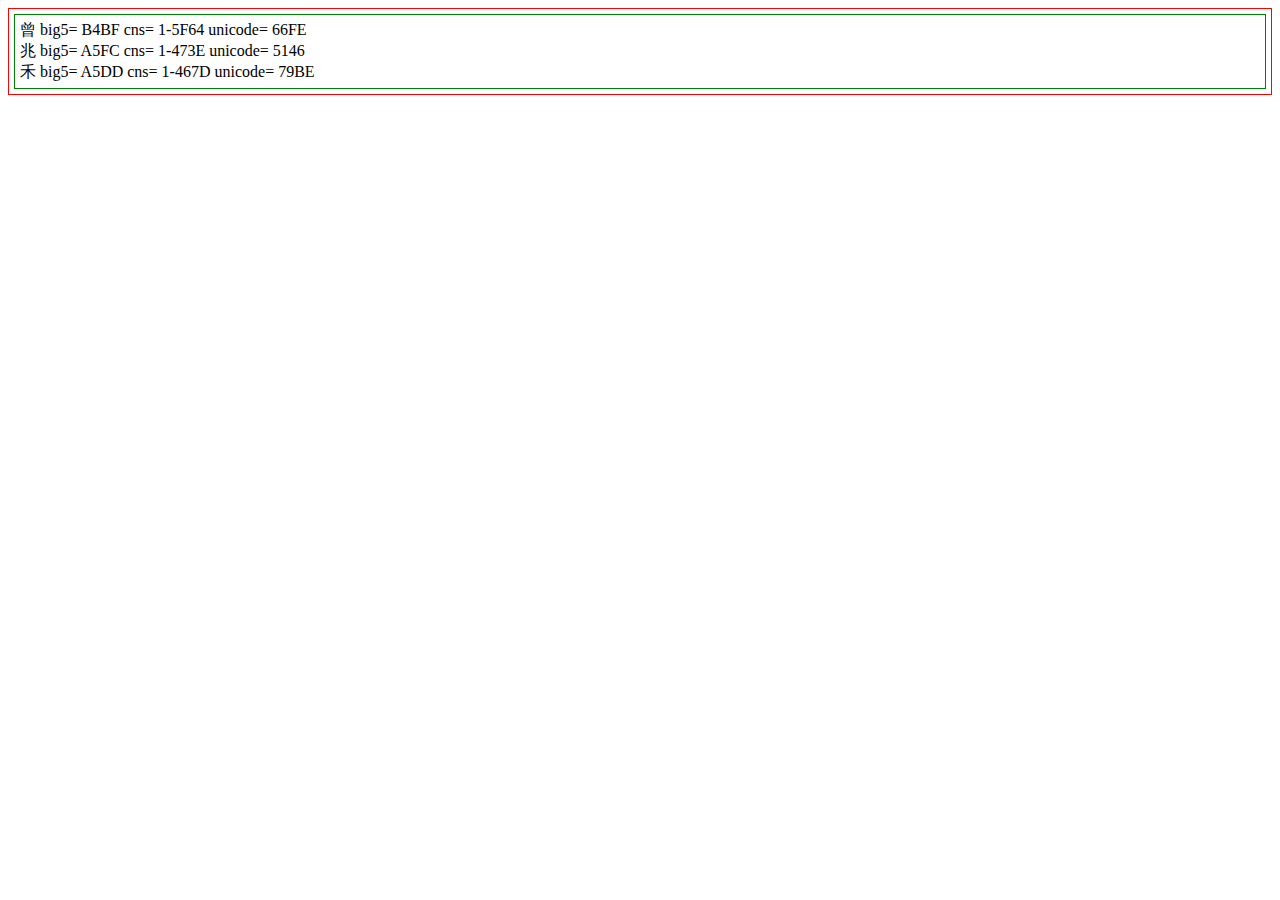
<file: portfolio/labs/lab01/index.html>
<!--
-->

<!DOCTYPE html>
<html lang="zh-Hant-TW">

<head>
  <meta charset="utf-8">
  <title>title</title>
  <link rel="stylesheet" href="./lab.css">
  <script src="./lab.js"></script>
</head>

<body>
  <div id='div1'></div>
</body>

</html>
</file>
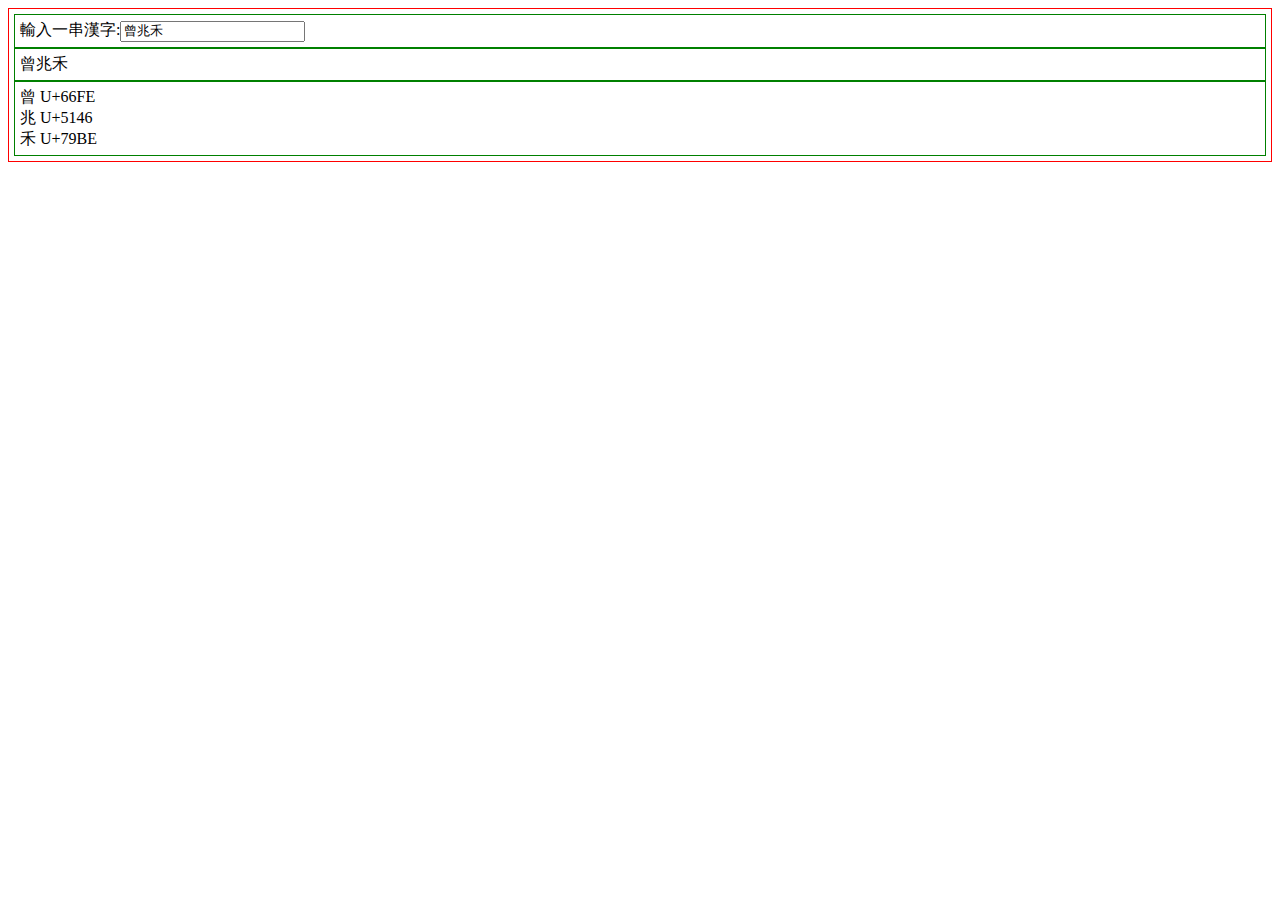
<file: portfolio/labs/lab02/index.html>
<!--
-->

<!DOCTYPE html>
<html lang="zh-Hant-TW">

<head>
  <meta charset="utf-8">
  <title>title</title>
  <link rel="stylesheet" href="./lab.css">
  <script src="./lab.js"></script>
</head>

<body>
  <div>
  	輸入一串漢字:<input value='曾兆禾' id='in1'>
  </div>
  <div id='info3'></div>
  <div id='info1'></div>

  <!--
  <div id='unfo2'></div>
  -->
</body>

</html>
</file>
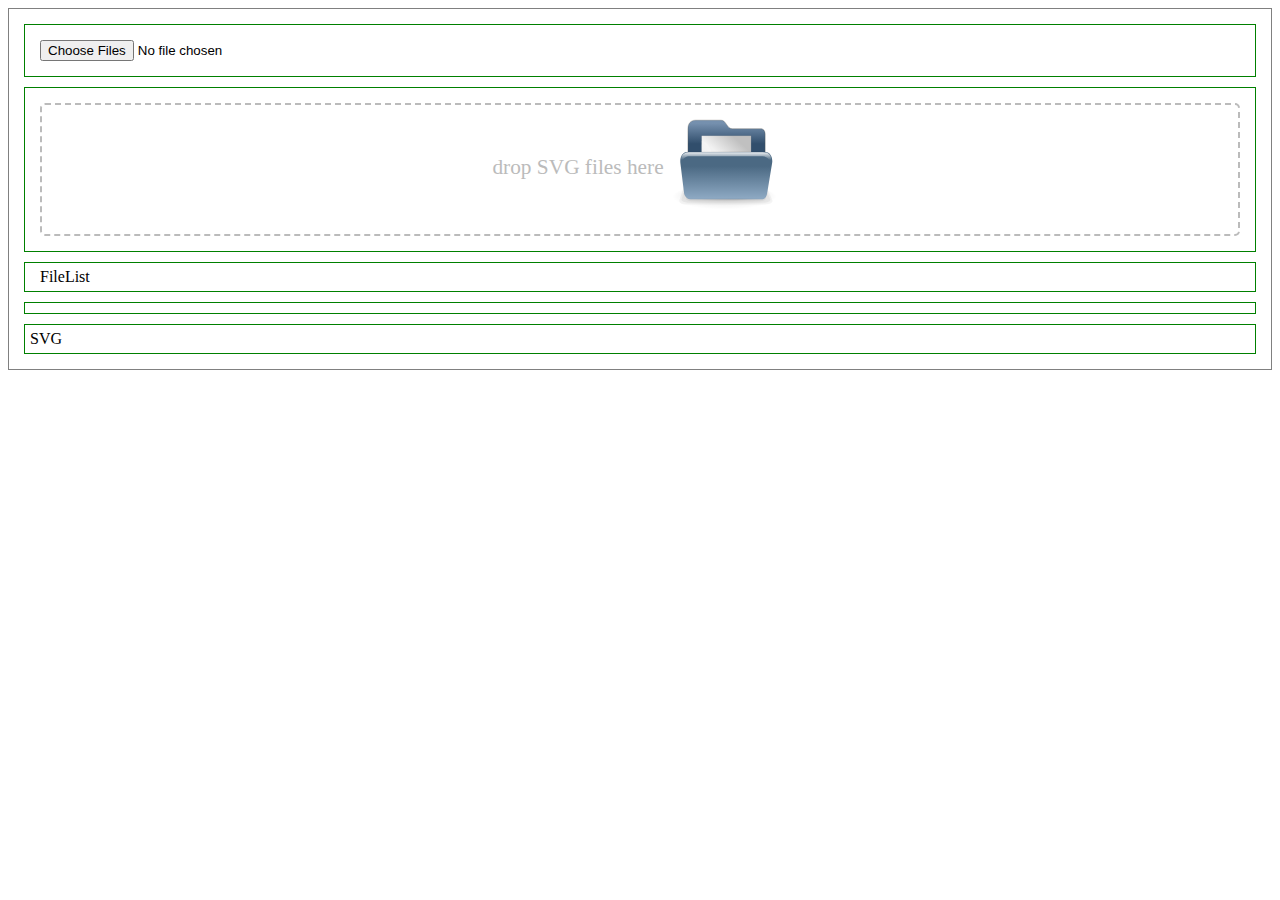
<file: portfolio/labs/lab03/index.html>
<!--
	https://www.html5rocks.com/en/tutorials/file/dndfiles/
-->

<!DOCTYPE html>
<html lang="zh-Hant-TW">

<head>
  <meta charset="utf-8">
  <title> lab03 </title>
  <link rel="stylesheet" href="./lab.css">
  <script src="./lab.js"></script>
</head>

<body>

  <div>
	<input type="file" id="files" name="files[]" multiple />
  </div>

  <div>
	<div id="drop_zone">drop SVG files here <img id="BlueFolder" src="./BlueFolder.svg"></div>
  </div>

  <div>
	<output id="list">FileList</output>
  </div>

  <div id="content"></div>

  <div id="svgimage">SVG</div>

</body>

</html>
</file>
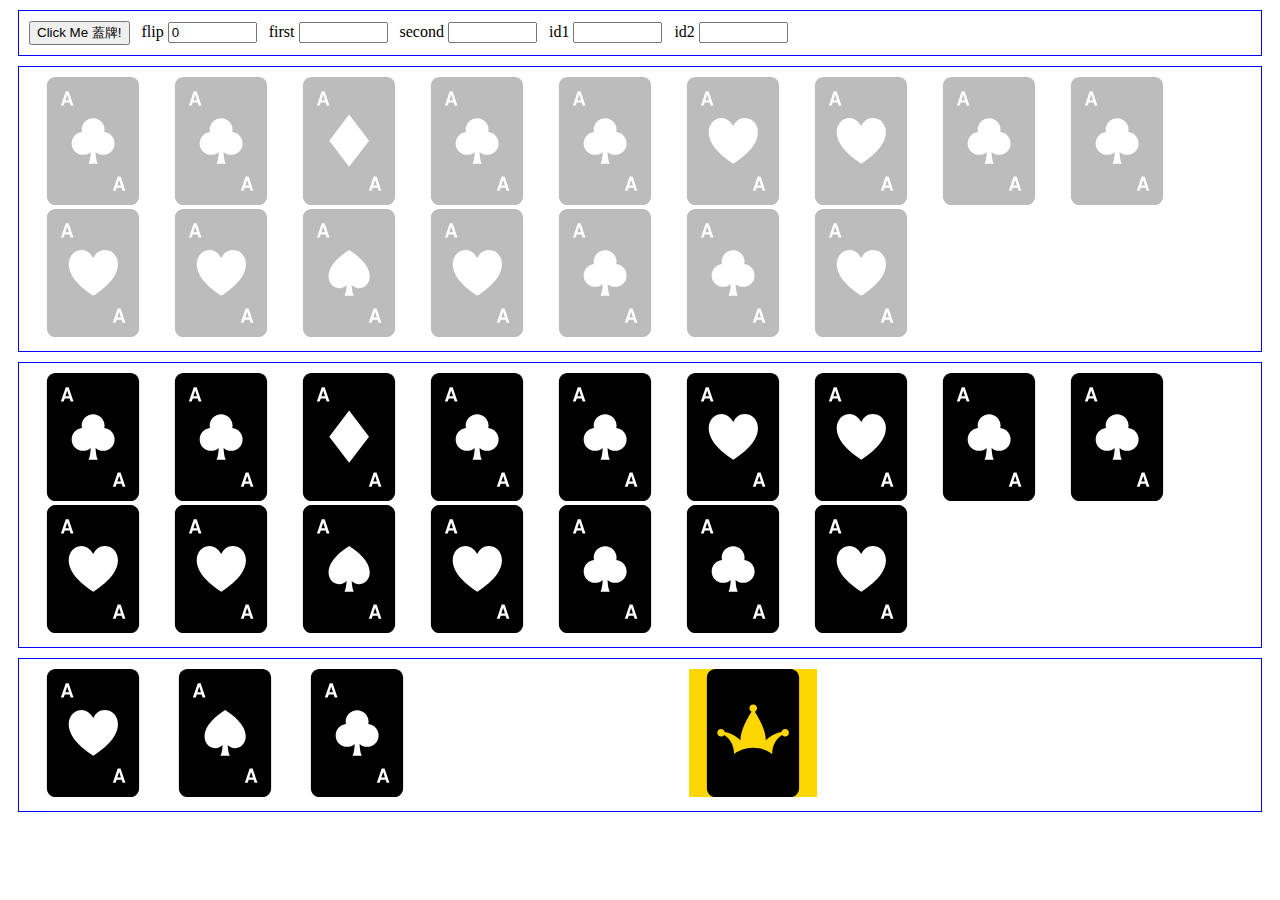
<file: portfolio/labs/lab04/index.html>
<!DOCTYPE html>
<html>
<head>
    <title>配對遊戲</title>
    <link rel="stylesheet" type="text/css" href="./mystyle.css">
    <script src="./jquery-3.4.1.min.js"></script>
    <script src="./lab.js"></script>
</head>
<body>

  <div>
    <button type="button" id="b1">Click Me 蓋牌!</button>
    &nbsp; flip <input id="i1" size="8" value="0">
    &nbsp; first <input id="i2" size="8" value="">
    &nbsp; second <input id="i3" size="8" value="">
    &nbsp; id1 <input id="i4" size="8" value="">
    &nbsp; id2 <input id="i5" size="8" value="">
  </div>

  <div id="d2"></div>

  <div id="d3"></div>

  <div id="d1">
    <img src="./img/ace-of-hearts.svg">
    <img src="./img/ace-of-spades.svg">
    <img src="./img/ace-of-club.svg">
    <img class="done" src="./img/ace-of-diamonds.svg">
    <img class="done" src="./img/joker-card.svg">
    <img class="selected" src="./img/joker-card.svg"> <!-- class="done" -->
  </div>

</body>
</html>
</file>
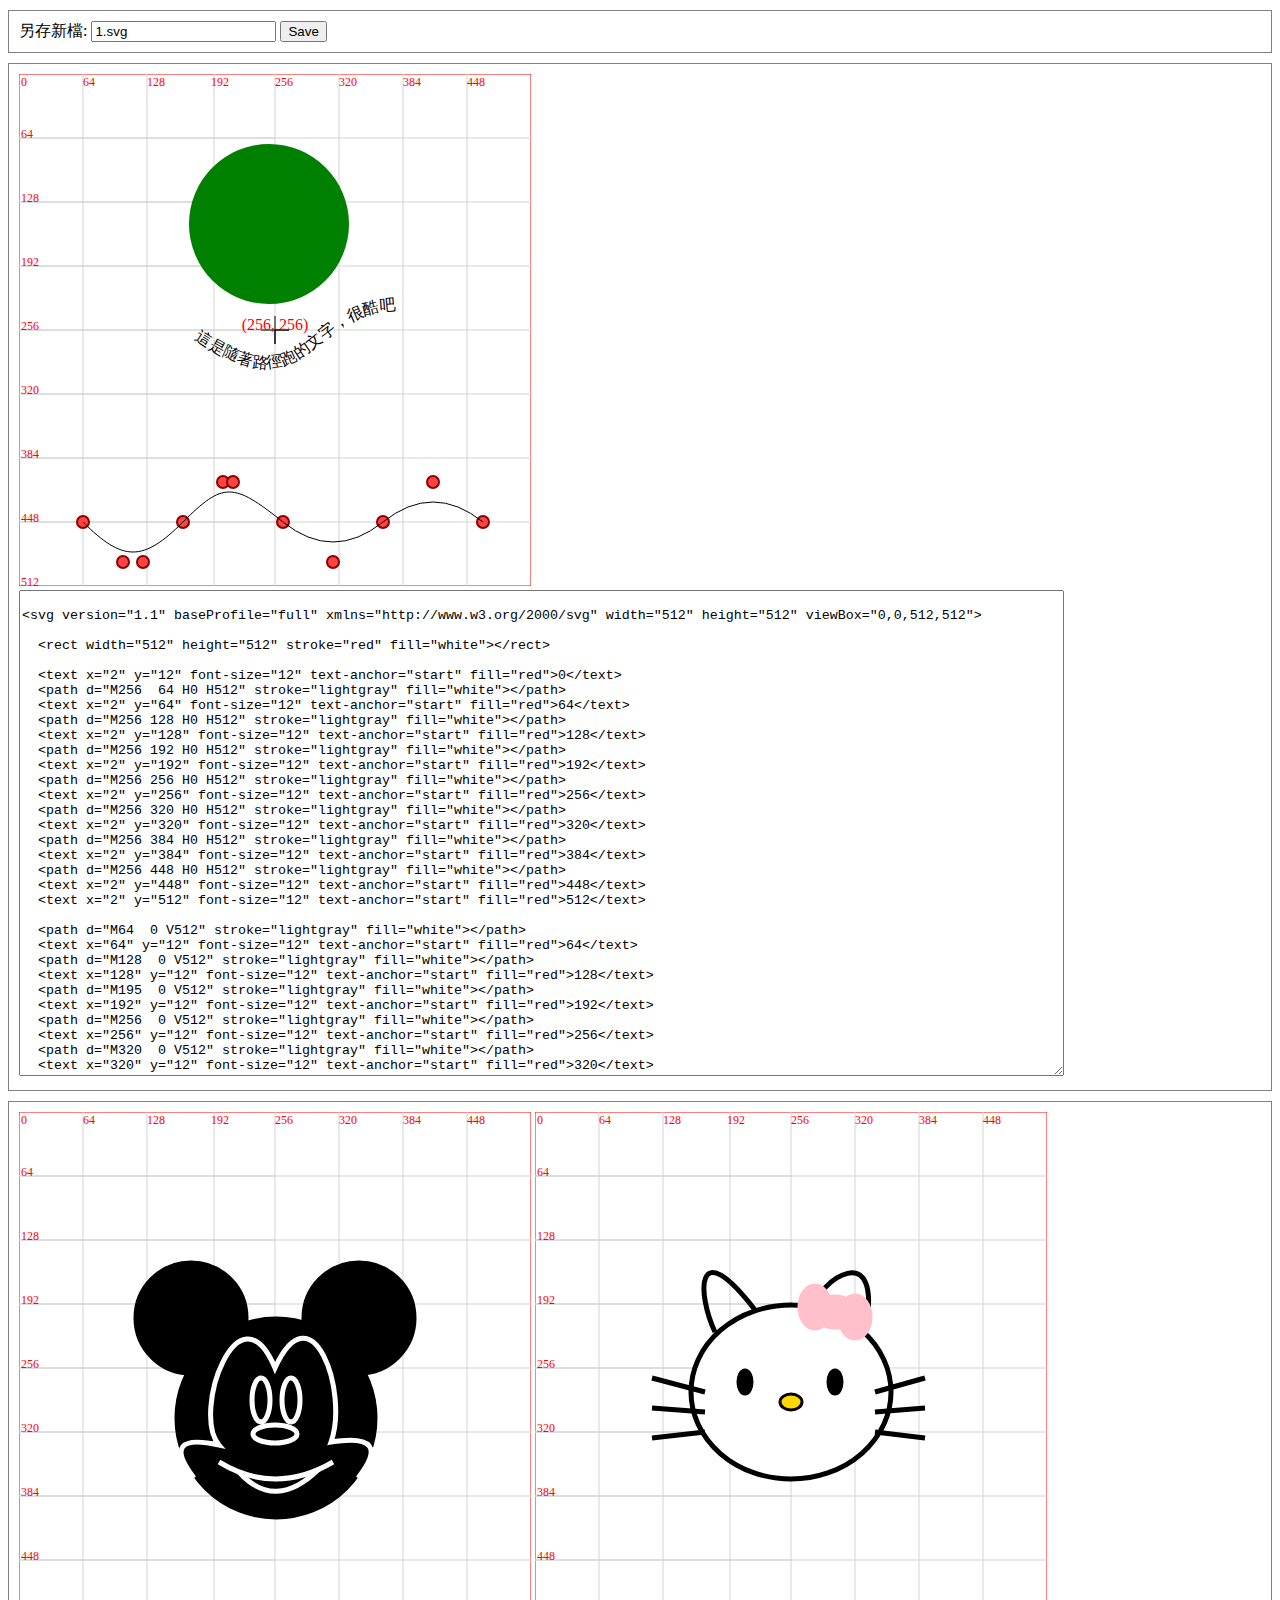
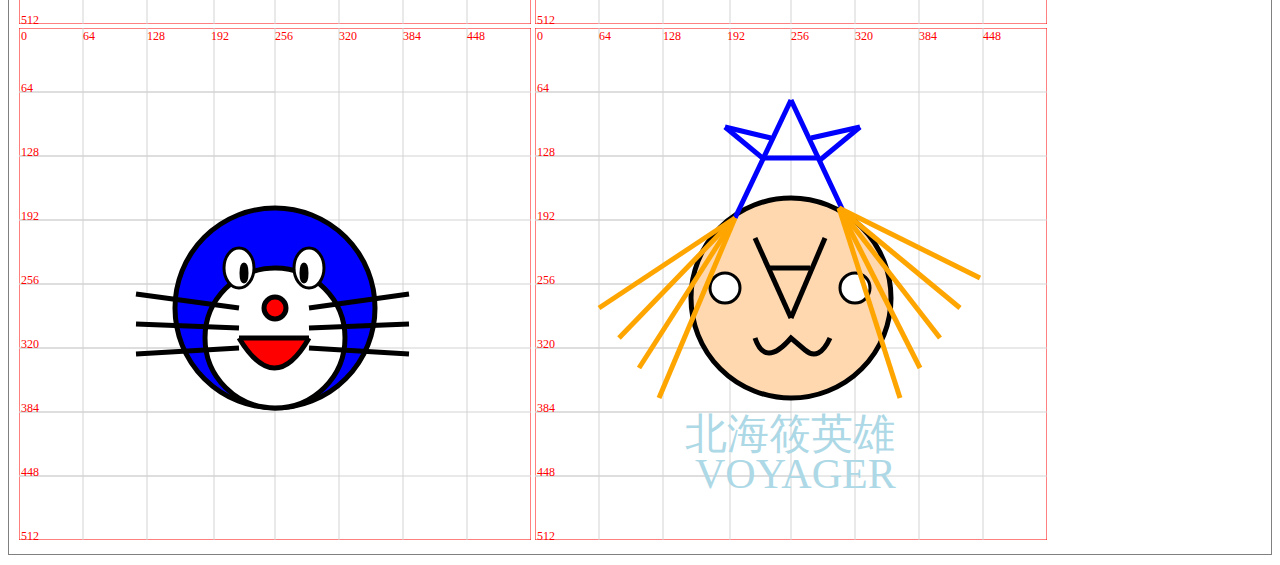
<file: portfolio/labs/lab05/index.html>
<!--
	https://www.html5rocks.com/en/tutorials/file/dndfiles/
-->

<!DOCTYPE html>
<html lang="zh-Hant-TW">

<head>
  <meta charset="utf-8">
  <title> lab05 SVG 米老鼠 凱蒂貓 小叮噹 自選</title>
  <link rel="stylesheet" href="./lab.css">
  <script src="./lab.js"></script>
</head>

<body>

<div>
    另存新檔: 
    <input id="svgfilename" value="1.svg"></input>
    <button id="save">Save</button>   
</div>

<div>
  <span id="svgimage"></span>

  <!-- cols="68" rows="32"> -->
  <!-- cols="68" rows="32"> -->
  <textarea id="content" cols="128" rows="32"></textarea>
</div>


<div>
  <img src="./1.svg">
  <img src="./2.svg">
  <img src="./3.svg">
  <img src="./4.svg">
</div>



<div id="mysvg">
<svg version="1.1"
     baseProfile="full"
     xmlns="http://www.w3.org/2000/svg"
     width="512" height="512"
     viewbox="0,0,512,512">

  <rect width="512" height="512" stroke="red" fill="white"/>

  <text x="2" y="12" font-size="12" text-anchor="start" fill="red">0</text>
  <path d="M256  64 H0 H512" stroke="lightgray" fill="white"/>
  <text x="2" y="64" font-size="12" text-anchor="start" fill="red">64</text>
  <path d="M256 128 H0 H512" stroke="lightgray" fill="white"/>
  <text x="2" y="128" font-size="12" text-anchor="start" fill="red">128</text>
  <path d="M256 192 H0 H512" stroke="lightgray" fill="white"/>
  <text x="2" y="192" font-size="12" text-anchor="start" fill="red">192</text>
  <path d="M256 256 H0 H512" stroke="lightgray" fill="white"/>
  <text x="2" y="256" font-size="12" text-anchor="start" fill="red">256</text>
  <path d="M256 320 H0 H512" stroke="lightgray" fill="white"/>
  <text x="2" y="320" font-size="12" text-anchor="start" fill="red">320</text>
  <path d="M256 384 H0 H512" stroke="lightgray" fill="white"/>
  <text x="2" y="384" font-size="12" text-anchor="start" fill="red">384</text>
  <path d="M256 448 H0 H512" stroke="lightgray" fill="white"/>
  <text x="2" y="448" font-size="12" text-anchor="start" fill="red">448</text>
  <text x="2" y="512" font-size="12" text-anchor="start" fill="red">512</text>

  <path d="M64  0 V512" stroke="lightgray" fill="white"/>
  <text x="64" y="12" font-size="12" text-anchor="start" fill="red">64</text>
  <path d="M128  0 V512" stroke="lightgray" fill="white"/>
  <text x="128" y="12" font-size="12" text-anchor="start" fill="red">128</text>
  <path d="M195  0 V512" stroke="lightgray" fill="white"/>
  <text x="192" y="12" font-size="12" text-anchor="start" fill="red">192</text>
  <path d="M256  0 V512" stroke="lightgray" fill="white"/>
  <text x="256" y="12" font-size="12" text-anchor="start" fill="red">256</text>
  <path d="M320  0 V512" stroke="lightgray" fill="white"/>
  <text x="320" y="12" font-size="12" text-anchor="start" fill="red">320</text>
  <path d="M384  0 V512" stroke="lightgray" fill="white"/>
  <text x="384" y="12" font-size="12" text-anchor="start" fill="red">384</text>
  <path d="M448  0 V512" stroke="lightgray" fill="white"/>
  <text x="448" y="12" font-size="12" text-anchor="start" fill="red">448</text>
  <text x="512" y="12" font-size="12" text-anchor="start" fill="red">512</text>


  <path d="M256 256 V270 V242 M256 256 H270 H242" stroke="black" fill="white"/>
  <text x="256" y="256" font-size="16" text-anchor="middle" fill="red">(256, 256)</text>

  <circle cx="150" cy="100" r="80" fill="green" transform="translate(100,50)"/>

  <defs>
    <path id="a1" d="M0 50 C150 150 100 -50 300 50" stroke="#000" fill="none" transform="translate(175,215)"/>
  </defs>
  <text>
     <textPath href="#a1">這是隨著路徑跑的文字，很酷吧
    </textPath>
  </text>

  <g transform="translate(64,448)">
    <circle fill="#FF4343" stroke="#890000" stroke-width="2" cx="40" cy="40" r="6"/>
    <circle fill="#FF4343" stroke="#890000" stroke-width="2" cx="0" cy="0" r="6"/>
    <circle fill="#FF4343" stroke="#890000" stroke-width="2" cx="60" cy="40" r="6"/>
    <circle fill="#FF4343" stroke="#890000" stroke-width="2" cx="100" cy="0" r="6"/>

    <circle fill="#FF4343" stroke="#890000" stroke-width="2" cx="140" cy="-40" r="6"/>
    <circle fill="#FF4343" stroke="#890000" stroke-width="2" cx="150" cy="-40" r="6"/>
    <circle fill="#FF4343" stroke="#890000" stroke-width="2" cx="200" cy="0" r="6"/>

    <circle fill="#FF4343" stroke="#890000" stroke-width="2" cx="250" cy="40" r="6"/>
    <circle fill="#FF4343" stroke="#890000" stroke-width="2" cx="300" cy="0" r="6"/>

    <circle fill="#FF4343" stroke="#890000" stroke-width="2" cx="350" cy="-40" r="6"/>
    <circle fill="#FF4343" stroke="#890000" stroke-width="2" cx="400" cy="0" r="6"/>

    <path d="M0 0 C40 40,60 40,100 0 S150 -40, 200 0 Q250 40, 300 0 T400 0" stroke="black" fill="none" />
  </g>
</svg>
</div>

</body>

</html>
</file>
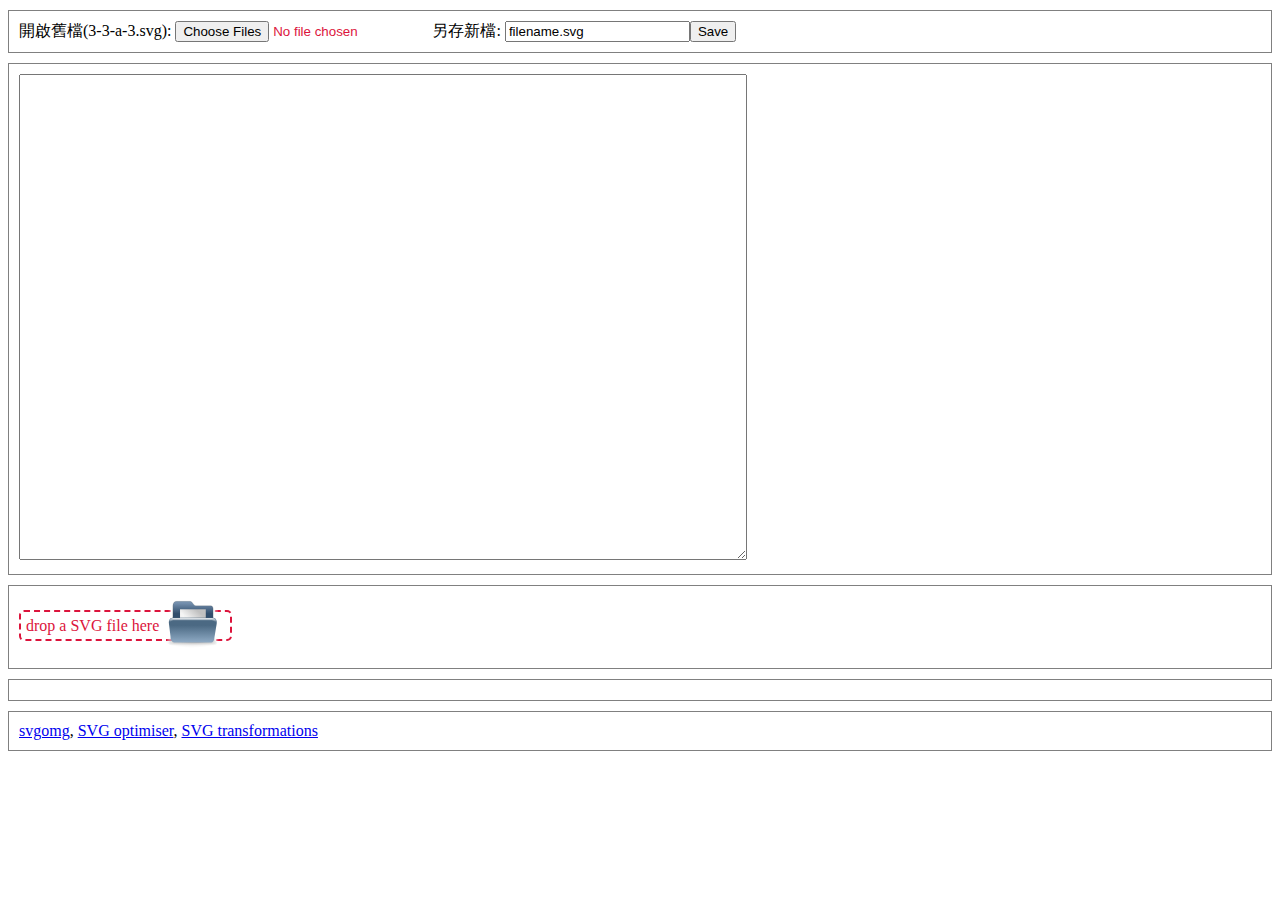
<file: portfolio/labs/lab07/index.html>
<!--
	https://www.html5rocks.com/en/tutorials/file/dndfiles/
-->

<!DOCTYPE html>
<html lang="zh-Hant-TW">

<head>
  <meta charset="utf-8">
  <title> lab07 - parser </title>
  <link rel="stylesheet" href="./lab.css">

  <script src="./jquery-3.4.1.min.js"></script>
  <script src="./snap.svg-min.js"></script>
  <script src="./svg.min.js"></script>
  <script src="./svg.draggable.min.js"></script>
  <script src="./lab.js"></script>
</head>

<body>

  <!-- 
  https://www.alt-codes.net/music_note_alt_codes.php 
  &#119070;&#119073;&#119074;&#9837;&#9838;&#9839;
  &#119133;&#119134;&#119135;&#119137;&#119138;&#119139;&#119140;
  -->

  <div>
    開啟舊檔(3-3-a-3.svg): <input type="file" id="files" name="files[]" multiple />
    另存新檔: <input id="svgfilename" value="filename.svg"></input><button id="save">Save</button>
  </div>

  <div>
    <!-- cols="68" rows="32"> -->
    <!-- cols="128" rows="32"> -->
    <textarea id="content" cols="88" rows="32"></textarea>
    <span id="svgimage"></span>
  </div>

  <span id="svgimage2">
  </span>

  <div>
    <span id="drop_zone"> drop a SVG file here <img id="BlueFolder" src="./BlueFolder.svg"></span>
  </div>

  <div>
    <output id="list"></out>
  </div>

  <div>
      <a href="https://jakearchibald.github.io/svgomg/">svgomg</a>, 
      <a href="http://petercollingridge.appspot.com/svg-optimiser">SVG optimiser</a>, 
      <a href="http://petercollingridge.appspot.com/svg-transforms">SVG transformations</a>
  </div>
  <div id="s5" class="noborder"></div>

</body>

</html>
</file>
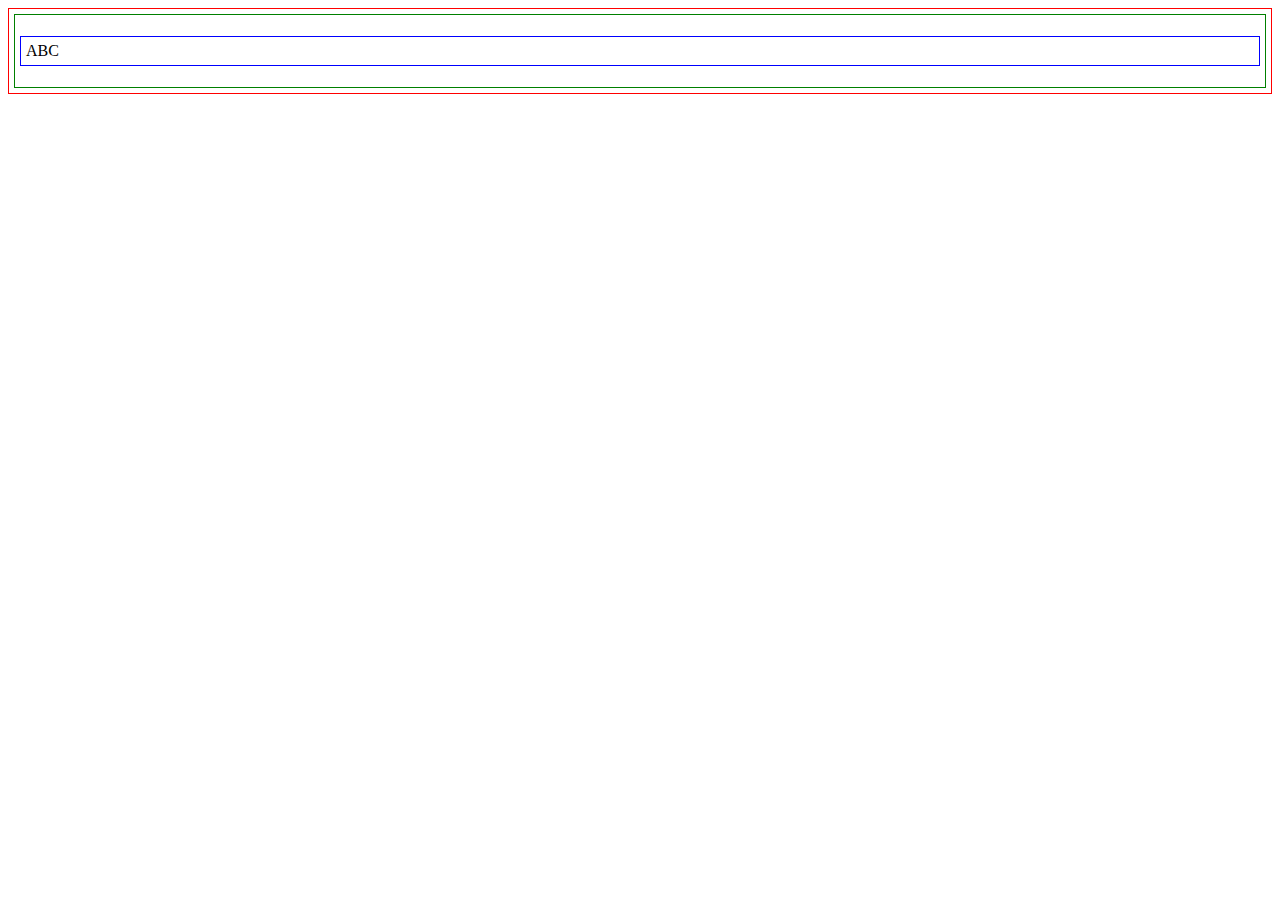
<file: portfolio/labs/lab99/index.html>
<!--
-->

<!DOCTYPE html>
<html lang="zh-Hant-TW">

<head>
  <meta charset="utf-8">
  <title>title</title>
  <link rel="stylesheet" href="./lab.css">
  <script src="./lab.js"></script>
</head>

<body>
  <div>
  	<p>ABC</p>
  </div>
</body>

</html>
</file>
<file: portfolio/labs/lab01/lab.css>
/*

*/

body {
	border: solid 1px red;
	padding: 5px;
}

div {
	border: solid 1px green;
	padding: 5px;
}

p {
	border: solid 1px blue;
	padding: 5px;
}
</file>
<file: portfolio/labs/lab02/lab.css>
/*

*/

body {
	border: solid 1px red;
	padding: 5px;
}

div {
	border: solid 1px green;
	padding: 5px;
}

p {
	border: solid 1px blue;
	padding: 5px;
}
</file>
<file: portfolio/labs/lab03/lab.css>
/*
	https://www.html5rocks.com/en/tutorials/file/dndfiles/
    https://www.w3schools.com/css/css_float.asp
    https://www.w3schools.com/cssref/pr_class_display.asp
*/

#BlueFolder {
    width: 10%;
    vertical-align: middle;
}

#drop_zone {
    border: 2px dashed #bbb;
    border-radius: 5px;
    padding: 5px;
    text-align: center;
    color: #bbb;
    font-size: 16pt;
}

input, output {
	margin: 10px;
}

body {
	border: solid 1px gray;
	padding: 5px;
}

div {
	margin: 10px;
	border: solid 1px green;
	padding: 5px;
}

p {
	border: solid 1px blue;
	padding: 5px;
}


span {
    border: solid 1px navy;
    padding: 10px;
}

.svgtext {
    margin: 10px;
    padding: 10px;
    display: inline-flex;
}

.svgshow {
    overflow: auto;
    min-height: 256px;
    min-width: 256px;
    display: inline-block;
}
</file>
<file: portfolio/labs/lab04/mystyle.css>
img {
  widows: 128px;
  height: 128px;
}

img:hover {
    box-shadow: 0 0 2px 1px rgba(0, 140, 186, 0.5);
    //background-color: rgba(0, 140, 186, 0.5);
}

div {
  border: solid 1px blue;
  margin: 10px;
  padding: 10px;
}

.selected {
	background-color: gold;
}

.done {
	visibility: hidden;
}
</file>
<file: portfolio/labs/lab05/lab.css>
/*

*/
    #mysvg {
      display: none;
    }
    div {
      border: solid 1px gray;
      margin: 10px 0px;
      padding: 10px;
    }
</file>
<file: portfolio/labs/lab07/lab.css>
/*

*/

#list {
	/* display: none; */
	display: inline;
} 

div {
    border: solid 1px gray;
    margin: 10px 0px;
    padding: 10px;
}

#BlueFolder {
    width: 5%;
    vertical-align: middle;
}

#drop_zone {
    border: 2px dashed #bbb;
    border-radius: 5px;
    padding: 5px;
    text-align: center;
    color: #bbb;
}
.noborder {
    border: none;
    }
</file>
<file: portfolio/labs/lab99/lab.css>
/*

*/

body {
	border: solid 1px red;
	padding: 5px;
}

div {
	border: solid 1px green;
	padding: 5px;
}

p {
	border: solid 1px blue;
	padding: 5px;
}
</file>
